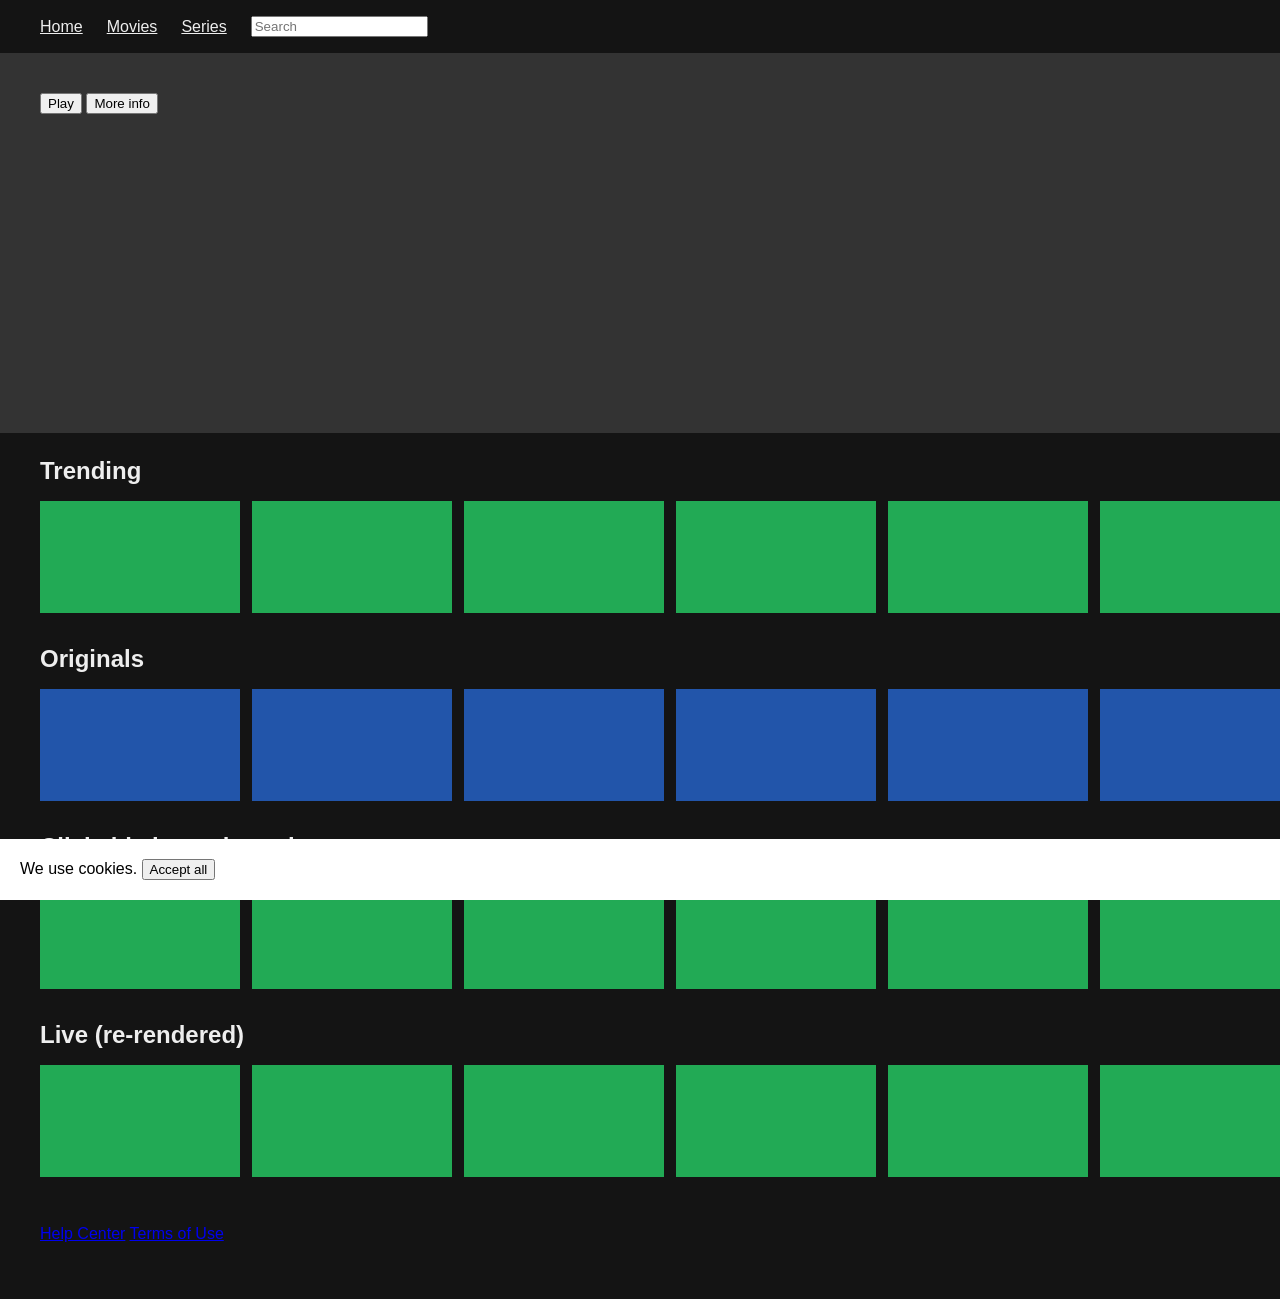
<file: tests/fixtures/tv.html>
<!doctype html>
<!-- A desktop-shaped streaming page for tests/skin_check.py: a header with a search box, rows of three kinds of tile
     (links, role=button cards, cards clickable only by JS), a row the page re-renders, a modal, a native <dialog>, a
     cookie banner, hover previews and a footer; Play opens a player over the page. ?player shows a full-size playing
     video instead, ?fields text fields of every kind. -->
<meta charset="utf-8">
<title>Fixture TV</title>
<style>
  body { margin: 0; font: 16px sans-serif; background: #141414; color: #eee; }
  header { display: flex; gap: 24px; align-items: center; padding: 16px 40px; }
  header a { color: #eee; }
  .hero { height: 300px; padding: 40px; background: #333; }
  h2 { margin: 24px 40px 8px; }
  .row { display: flex; gap: 12px; overflow-x: auto; padding: 8px 40px; scrollbar-width: none; }
  .tile { flex: 0 0 200px; height: 112px; background: #2a5; color: #fff; position: relative; display: block; }
  .tile img { position: absolute; inset: 0; width: 100%; height: 100%; }
  .preview { display: none; position: absolute; top: 0; left: 0; width: 300px; height: 200px; background: #a33; z-index: 5; }
  .tile:hover .preview { display: block; }
  #onetrust-consent-sdk { position: fixed; bottom: 0; left: 0; right: 0; padding: 20px; background: #fff; color: #000; }
  [role=dialog] { position: fixed; inset: 100px 300px; background: #222; padding: 30px; }
  footer { padding: 40px; }
  video { width: 100vw; height: 100vh; display: block; }
  .overlay { position: fixed; inset: 0; background: #000; }
</style>
<header>
  <a id="home" href="#home">Home</a><a id="movies" href="#movies">Movies</a><a id="series" href="#series">Series</a>
  <input id="q" type="search" placeholder="Search">
</header>
<div class="hero"><button id="play">Play</button> <button id="info">More info</button></div>
<h2>Trending</h2>
<div class="row" id="r1"></div>
<h2>Originals</h2>
<div class="row" id="r2"></div>
<h2>Clickable by script only</h2>
<div class="row" id="r3"></div>
<h2>Live (re-rendered)</h2>
<div class="row" id="r4"></div>
<div role="dialog" aria-modal="true" id="modal" hidden>
  <h3>Episodes</h3><button id="ep1">Episode 1</button> <button id="ep2">Episode 2</button> <button id="close">Close</button>
</div>
<dialog id="dlg"><button id="d1">Profile 1</button> <button id="d2">Profile 2</button></dialog>
<div id="onetrust-consent-sdk">We use cookies. <button id="accept">Accept all</button></div>
<footer><a href="#help">Help Center</a> <a href="#terms">Terms of Use</a></footer>
<pre id="log"></pre>
<script>
  const log = s => { document.getElementById('log').textContent += s + '\n'; };
  const T = ['Stranger Things', 'The Crown', 'Wednesday', 'Dark', 'Ozark', 'Narcos', '1923', 'Bridgerton',
             'The Witcher', 'Squid Game', 'Money Heist', 'Black Mirror'];
  const svg = c => 'data:image/svg+xml,' + encodeURIComponent(`<svg xmlns="http://www.w3.org/2000/svg"><rect width="100%" height="100%" fill="${c}"/></svg>`);
  document.getElementById('r1').innerHTML = T.map((t, i) =>
    `<a class="tile" id="t${i}" href="#title-${i}"><img alt="${t}" src="${svg('#2a5')}"><span class="preview"></span></a>`).join('');
  document.getElementById('r2').innerHTML = T.map((t, i) =>
    `<div class="tile" role="button" tabindex="0" id="o${i}" aria-label="Original ${t}"><img alt="" src="${svg('#25a')}"></div>`).join('');
  document.getElementById('r3').innerHTML = T.slice(0, 6).map((t, i) => `<div class="tile card" id="c${i}">${t} Live</div>`).join('');
  document.querySelectorAll('#r2 [role=button], #r3 .card').forEach(e => e.addEventListener('click', () => log('click ' + e.id)));
  let renders = 0;
  window.rerender = () => {           // what a SPA does: new elements with the same labels
    renders++;
    document.getElementById('r4').innerHTML = ['News', 'Sports', 'Weather', 'Music', 'Kids', 'Docs'].map((t, i) =>
      `<a class="tile" id="l${i}-${renders}" href="#live-${i}" aria-label="Live ${t}"></a>`).join('');
  };
  rerender();
  document.getElementById('info').onclick = () => { document.getElementById('modal').hidden = false; document.getElementById('ep1').focus(); };
  document.getElementById('close').onclick = () => { document.getElementById('modal').hidden = true; };
  addEventListener('hashchange', () => log('hash ' + location.hash));
  addEventListener('keydown', e => log('page key ' + e.key));
  const video = () => {               // a playing full-size video (of a canvas)
    const c = Object.assign(document.createElement('canvas'), {width: 64, height: 36}), v = document.createElement('video');
    setInterval(() => c.getContext('2d').fillRect(0, 0, Math.random() * 64, 36), 50);
    v.muted = true;
    v.srcObject = c.captureStream(10);
    v.play();
    return v;
  };
  document.getElementById('play').onclick = () =>   // a player over the page, which stays under it (taller than the screen)
    document.body.appendChild(Object.assign(document.createElement('div'), {className: 'overlay'})).append(video());
  if (location.search === '?player') {  // a playing full-size video: the player's own arrows (seek) must reach it
    document.body.innerHTML = '<button id="pp" style="position: fixed; bottom: 20px; left: 20px">Pause</button><pre id="log"></pre>';
    document.body.prepend(video());
  }
  if (location.search === '?fields') {  // fields that keep their arrows: one-line ones (typed or not), a textarea, rich
    // text, one with its suggestion list open, and one inside a web component
    document.body.innerHTML = '<input id="f1" type="text" value="hello"> <input id="f2" value="hello"> '
      + '<textarea id="f3">hello\nhello</textarea> <div id="f4" contenteditable>hello</div> '
      + '<input id="f5" role="combobox" aria-expanded="true" value="hello"> <div id="f6"></div><pre id="log"></pre>';
    document.getElementById('f6').attachShadow({mode: 'open'}).innerHTML = '<input type="search" value="hello">';
  }
</script>
</file>
